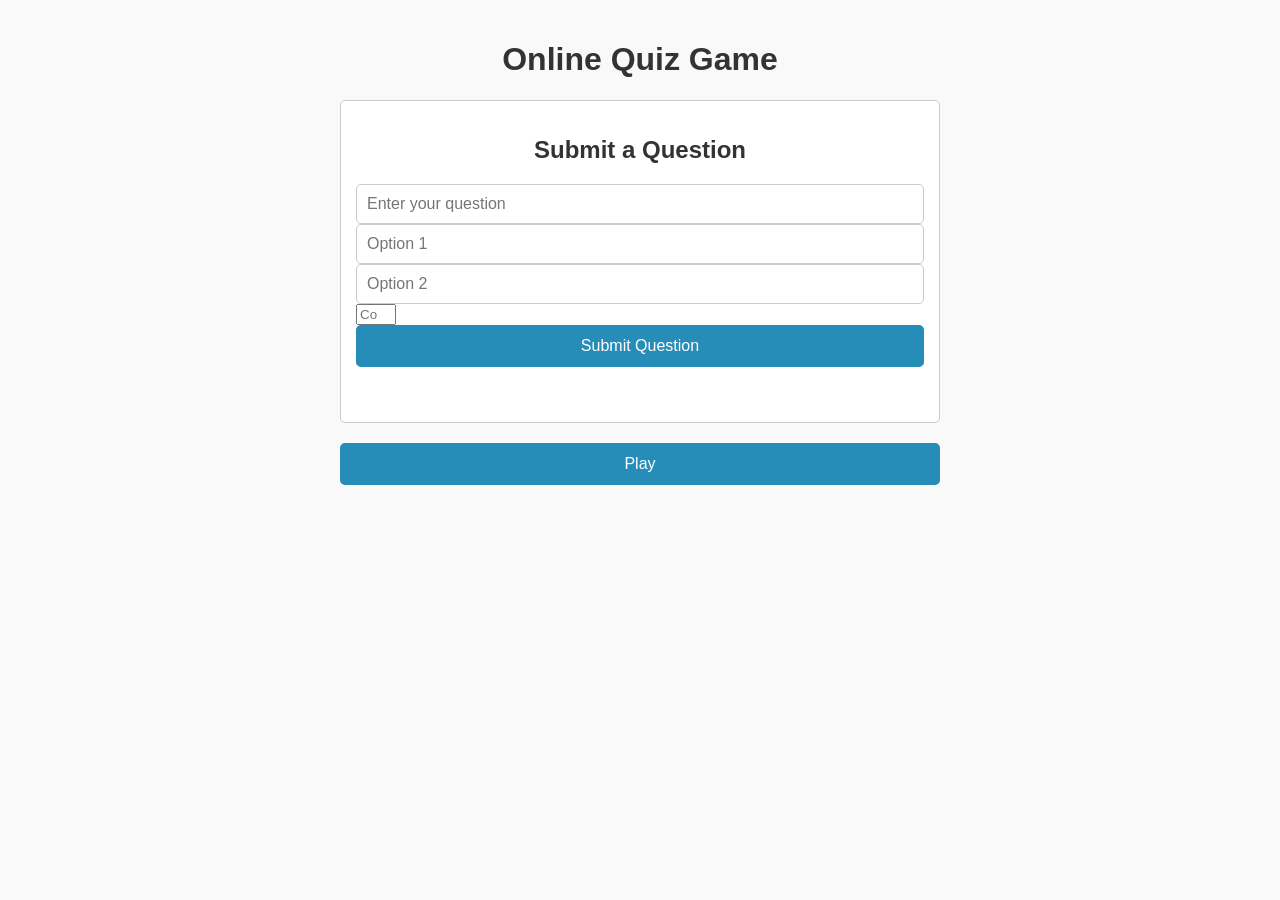
<file: public/Index.html>
<!DOCTYPE html>
<html lang="en">
<head>
    <meta charset="UTF-8">
    <meta name="viewport" content="width=device-width, initial-scale=1.0">
    <title>Online Quiz Game</title>
    <link rel="stylesheet" href="styles.css">
</head>
<body>
    <h1>Online Quiz Game</h1>
    
    <div class="submit-form">
        <h2>Submit a Question</h2>
        <form id="questionForm">
            <input type="text" id="question" placeholder="Enter your question" required>
            <input type="text" id="option1" placeholder="Option 1" required>
            <input type="text" id="option2" placeholder="Option 2" required>
            <input type="number" id="correctAnswer" placeholder="Correct Answer (0 or 1)" min="0" max="1" required>
            <button type="submit">Submit Question</button>
        </form>
        <div id="submitResult"></div>
    </div>

    <button id="playButton">Play</button>
    <div id="quiz"></div>
    <div id="result"></div>

    <script src="quiz.js"></script>
</body>
</html>
</file>
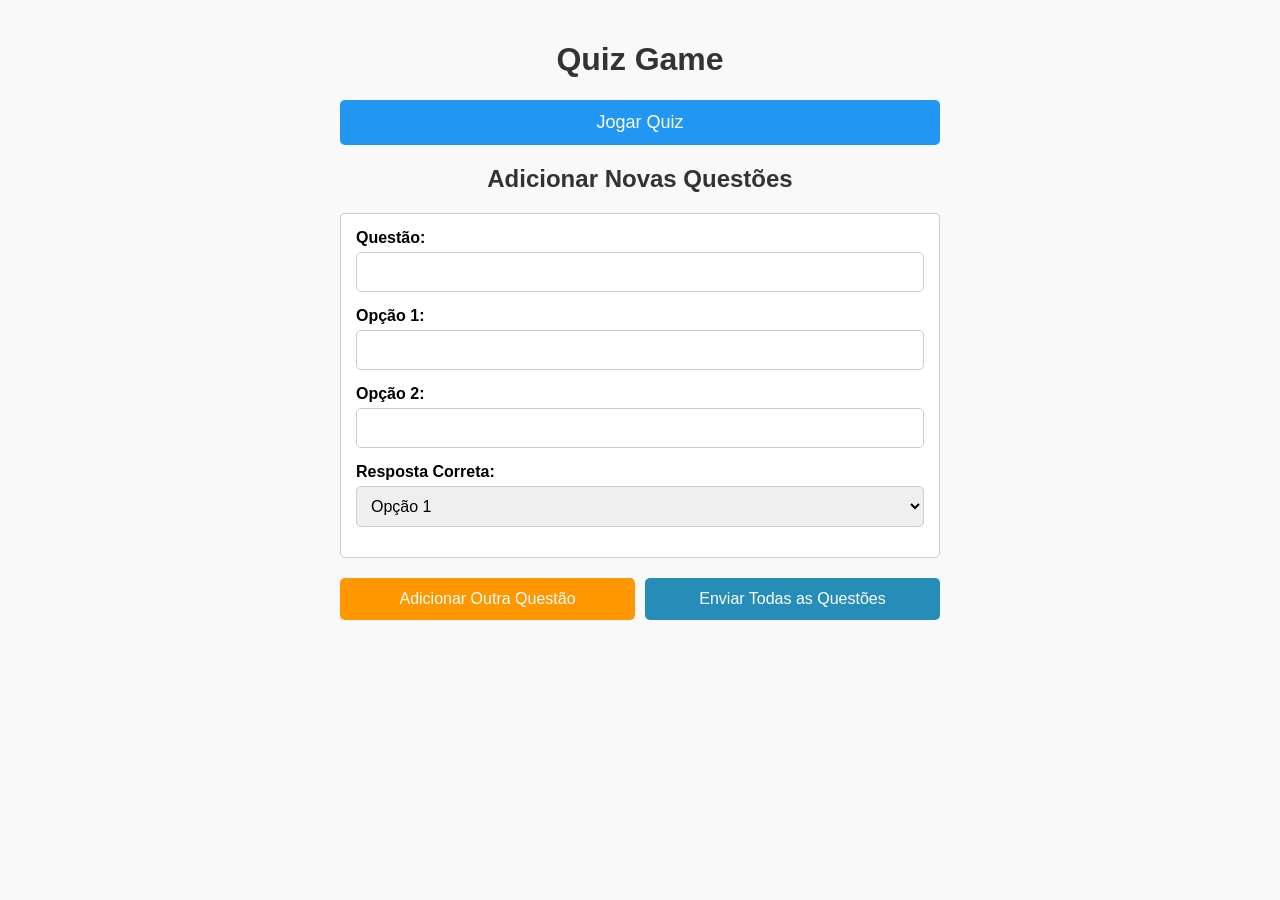
<file: public/index.html>
<!DOCTYPE html>
<html lang="pt">
<head>
    <meta charset="UTF-8">
    <meta name="viewport" content="width=device-width, initial-scale=1.0">
    <title>Quiz Game - Adicionar Questões</title>
    <link rel="stylesheet" href="styles.css">
</head>
<body>
    <h1>Quiz Game</h1>
    
    <div class="navigation">
        <button onclick="window.location.href='play.html'" class="play-button">Jogar Quiz</button>
    </div>
    
    <h2>Adicionar Novas Questões</h2>
    
    <form id="quizForm">
        <div id="questionsContainer">
            <div class="submit-form">
                <div class="form-group">
                    <label for="question">Questão:</label>
                    <input type="text" class="question" required>
                </div>
                <div class="form-group">
                    <label for="option1">Opção 1:</label>
                    <input type="text" class="option1" required>
                </div>
                <div class="form-group">
                    <label for="option2">Opção 2:</label>
                    <input type="text" class="option2" required>
                </div>
                <div class="form-group">
                    <label for="correctAnswer">Resposta Correta:</label>
                    <select class="correctAnswer" required>
                        <option value="0">Opção 1</option>
                        <option value="1">Opção 2</option>
                    </select>
                </div>
            </div>
        </div>
        
        <div class="button-group">
            <button type="button" id="addQuestion">Adicionar Outra Questão</button>
            <button type="submit">Enviar Todas as Questões</button>
        </div>
    </form>

    <div id="submitResult"></div>

    <script src="quiz.js"></script>
</body>
</html>
</file>
<file: public/styles.css>
body {
    font-family: Arial, sans-serif;
    max-width: 600px;
    margin: 0 auto;
    padding: 20px;
    background-color: #f9f9f9;
}

h1, h2 {
    color: #333;
    text-align: center;
}

.navigation {
    text-align: center;
    margin-bottom: 20px;
}

.play-button {
    background-color: #2196F3;
    color: white;
    border: none;
    padding: 12px 24px;
    font-size: 18px;
    border-radius: 5px;
    cursor: pointer;
    transition: background-color 0.3s;
}

.play-button:hover {
    background-color: #1976D2;
}

.submit-form {
    margin-bottom: 20px;
    padding: 15px;
    border: 1px solid #ccc;
    border-radius: 5px;
    background-color: #fff;
}

.form-group {
    margin-bottom: 15px;
}

.form-group label {
    display: block;
    margin-bottom: 5px;
    font-weight: bold;
}

input[type="text"], select, button {
    width: 100%;
    padding: 10px;
    box-sizing: border-box;
    border: 1px solid #ccc;
    border-radius: 5px;
    font-size: 16px;
}

.button-group {
    display: flex;
    gap: 10px;
    margin-top: 20px;
}

button {
    background-color: #268db8;
    color: white;
    border: none;
    padding: 12px 20px;
    cursor: pointer;
    flex: 1;
    transition: background-color 0.3s;
}

button:hover {
    background-color: #063970;
}

#addQuestion {
    background-color: #FF9800;
}

#addQuestion:hover {
    background-color: #F57C00;
}

#submitResult {
    margin-top: 20px;
    padding: 10px;
    border-radius: 4px;
    text-align: center;
    font-weight: bold;
}

#submitResult.success {
    background-color: #d4edda;
    color: #155724;
}

#submitResult.error {
    background-color: #f8d7da;
    color: #721c24;
}
</file>
